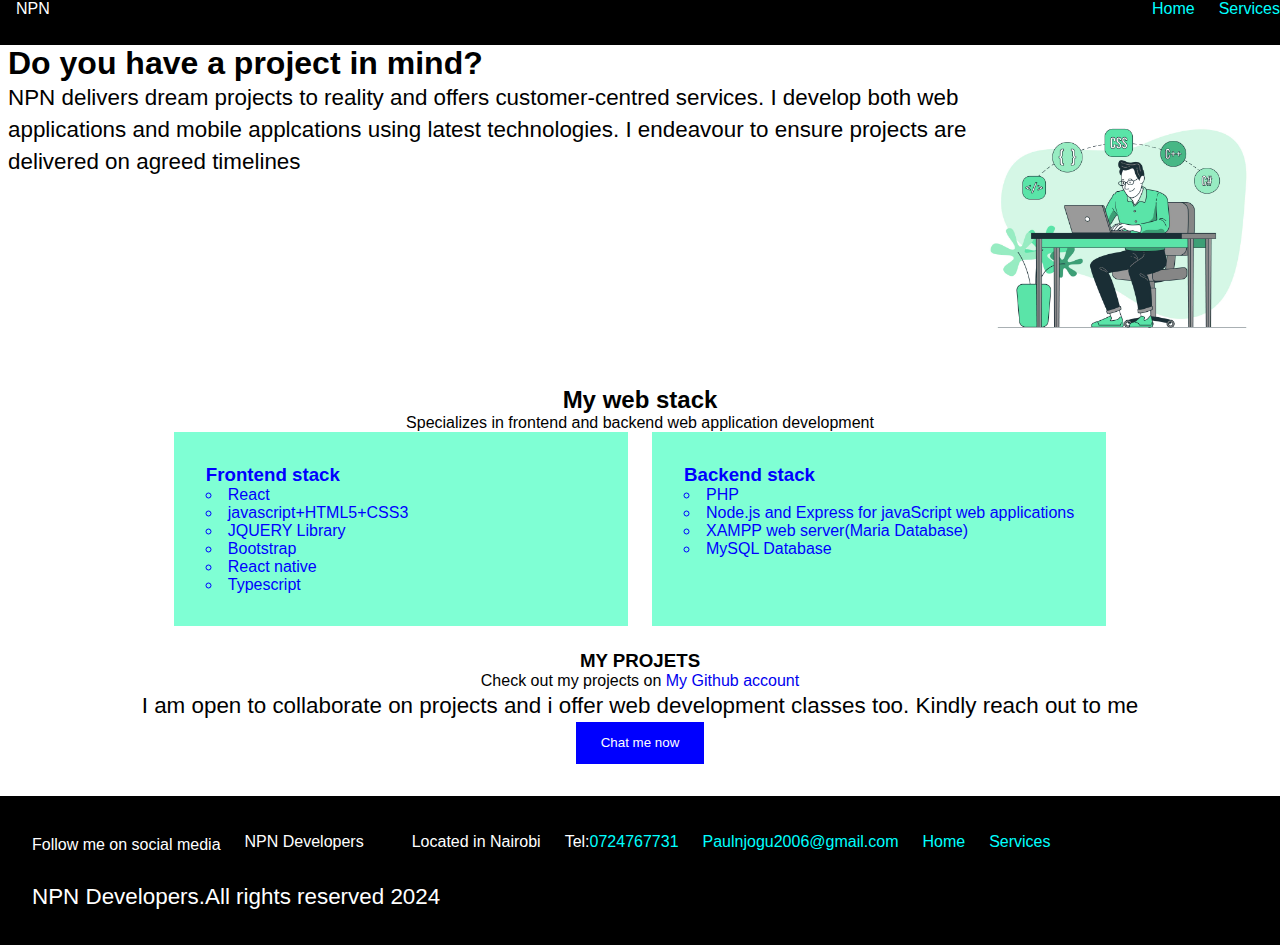
<file: index.html>
<!DOCTYPE html>
<html lang="en">
<head>
  <meta charset="UTF-8">
  <meta name="viewport" content="width=device-width, initial-scale=1.0">
  <meta name="description" content="Web development services">
  <link rel="stylesheet" href="styles.css">
  <title>WEB DEVELOPER BASED IN KENYA</title>
  <script src="jquery-3.7.1.min.js" type="text/javascript"></script>
  <script src="https://ajax.googleapis.com/ajax/libs/jquery/3.7.1/jquery.min.js"></script>
  <script type="text/javascript" src="custom.js"></script>
  <link rel="stylesheet" href="https://cdnjs.cloudflare.com/ajax/libs/font-awesome/6.5.1/css/all.min.css" integrity="sha512-DTOQO9RWCH3ppGqcWaEA1BIZOC6xxalwEsw9c2QQeAIftl+Vegovlnee1c9QX4TctnWMn13TZye+giMm8e2LwA==" crossorigin="anonymous" referrerpolicy="no-referrer"/>
</head>
<body>
  <header class="top-header">
    <nav>
      <span id="toggleon"><i class="fa-solid fa-bars"></i></span>
      <span class="Profile-name">NPN</span>
      <ul class="mobileNav">
        <li id="toggleOff"><i class="fa-solid fa-xmark"></i></li>
        <li></i> <a href="index.html">Home</a></li>
        <li><a href="Services.html">Services</a></li>
      </ul>
      <ul class="navbar-links">
        <li class="hideMobileView"><a href="index.html">Home</a></li>
        <li class="hideMobileView"><a href="Services.html">Services</a></li>
      </ul>
    </nav>
  </header>
    <main>
      <section class="first-section">
      <h1 class="headerTurquiose">Do you have a project in mind?</h1>
      <div class="first-div">
        <p>
           NPN delivers dream projects to reality and offers customer-centred services. I develop both web applications and mobile applcations using latest technologies. I endeavour to ensure projects are delivered on agreed timelines
        </p>
        <div class="picture-div"><img src="4197039.jpg" alt="A young developer" width="300"></div>
      </div>
      </section>
      <section class="second-section">
        <h2>My web stack</h2>
        <span>Specializes in frontend and backend web application development</span>
        <div class="Fullstack">
            <div class="frontend">
              <h3>Frontend stack</h3>
              <ul>
                <li>React</li>
                <li>javascript+HTML5+CSS3</li>
                <li>JQUERY Library</li>
                <li>Bootstrap</li>
                <li>React native</li>
                <li>Typescript</li>
              </ul>
            </div>
            <div class="backend">
              <h3>Backend stack</h3>
              <ul>
                <li>PHP</li>
                <li>Node.js and Express for javaScript web applications</li>
                <li>XAMPP web server(Maria Database)</li>
                <li>MySQL Database</li>
              </ul>
            </div>
        </div>
      </section>
      <section class="third-section">
        <h3>MY PROJETS</h3>
        <span>Check out my projects on <a href="https://github.com/PNJOGU/FASTFORTY-KE.git"><span>My Github account</span></a></span>
        <p>I am open to collaborate on projects and i offer web development classes too. Kindly reach out to me</p>
         <a href="mailto:paulnjogu2006@gmail.com"><button>Chat me now</button></a>
      </section>
    </main>
      <footer>
        <span>Follow me on social media
          <a href="https://www.facebook.com/paul.njogu.16940?mibextid=rS40aB7S9Ucbxw6v" title="facebook"><i class="fa-brands fa-facebook"></i></a>
          <a href="https://wa.me/254724767731" title="whatsapp"><i class="fa-brands fa-whatsapp" title="whatsapp"></i></a>
          <a href="https://www.linkedin.com/in/paul-njogu-431580275"><i class="fa-brands fa-linkedin" title="linkedin"></i></a>
        </span>
          <span>NPN Developers</span><br>
          <span>Located in Nairobi</span>
         <span>Tel:<a href="Tel:254724767731">0724767731</a></span> 
          <span><a href="mailto:paulnjogu2006@gmail.com">Paulnjogu2006@gmail.com</a></span>
        <ul class="page-links">
          <li><a href="index.html">Home</a></li>
          <li><a href="Services.html">Services</a></li>
        </ul>
        <p><i class="fa-regular fa-copyright"></i><span>NPN Developers.All rights reserved 2024</span></p>
    </footer>
</body>
</html>
</file>
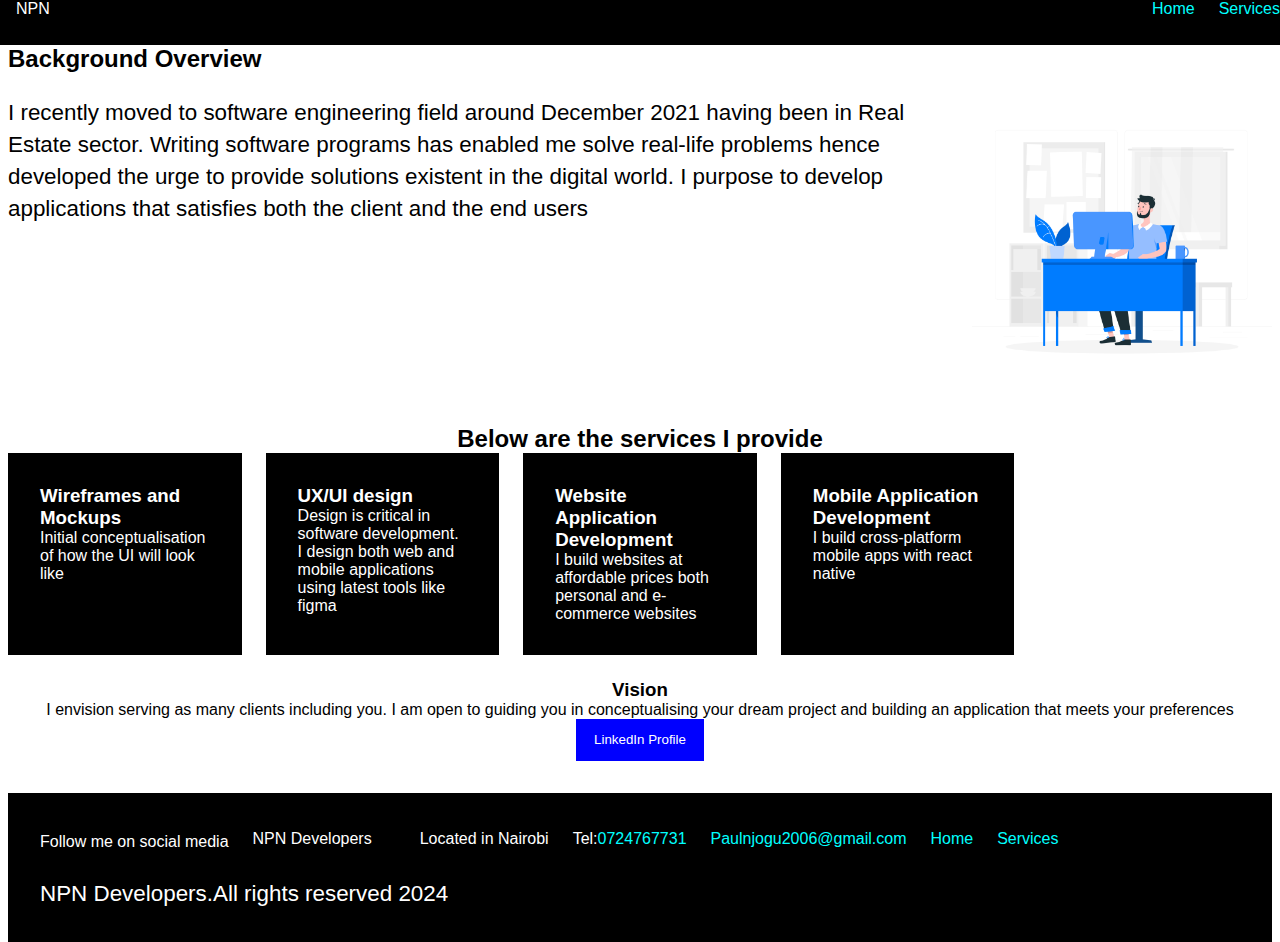
<file: Services.html>
<!DOCTYPE html>
<html lang="en">
<head>
  <meta charset="UTF-8">
  <meta name="viewport" content="width=device-width, initial-scale=1.0">
  <title>NPN services</title>
  <link rel="stylesheet" href="styles.css">
  <script src="jquery-3.7.1.min.js" type="text/javascript"></script>
  <script
  src="https://code.jquery.com/jquery-3.7.1.min.js"
  integrity="sha256-/JqT3SQfawRcv/BIHPThkBvs0OEvtFFmqPF/lYI/Cxo="
  crossorigin="anonymous"></script>
  <script type="text/javascript" src="custom.js"></script>
  <link rel="stylesheet" href="https://cdnjs.cloudflare.com/ajax/libs/font-awesome/6.5.1/css/all.min.css" integrity="sha512-DTOQO9RWCH3ppGqcWaEA1BIZOC6xxalwEsw9c2QQeAIftl+Vegovlnee1c9QX4TctnWMn13TZye+giMm8e2LwA==" crossorigin="anonymous" referrerpolicy="no-referrer"/>
</head>
<body>
  <header class="top-header">
    <nav>
      <span id="toggleon"><i class="fa-solid fa-bars"></i></span>
      <span class="Profile-name">NPN</span>
      <ul class="mobileNav">
        <li id="toggleOff"><i class="fa-solid fa-xmark"></i></li>
        <li><a href="index.html">Home</a></li>
        <li><a href="Services.html">Services</a></li>
      </ul>
      <ul class="navbar-links">
        <li class="hideMobileView"><a href="index.html">Home</a></li>
        <li class="hideMobileView"><a href="Services.html">Services</a></li>
      </ul>
    </nav>
  </header>
  <main>
    <h2 class="headerTurquiose">Background Overview</h2>
      <section class="section-overview margintop">
        <p>
          I recently moved to software engineering field around December 2021 having been in Real Estate sector. Writing software programs has enabled me solve real-life problems hence developed the urge to provide solutions existent in the digital world. I purpose to develop applications that satisfies both the client and the end users
        </p>
        <div>
          <img src="3129481.jpg" alt=" A developerwriting code on a computer" width="300">
        </div>
      </section>
      <section class="section-services margintop">
        <h2 class="blue"> Below are the services I provide</h2>
        <div class="services">
          <div>
            <h3>Wireframes and Mockups</h3>
            <span>Initial conceptualisation of how the UI will look like</span>
          </div>
          <div>
            <h3>UX/UI design</h3>
            <span>Design is critical in software development. I design both web and mobile applications using latest tools like figma</span>
          </div>
          <div>
            <h3>Website Application Development</h3>
            <span>I build websites at affordable prices both personal and e-commerce websites</span>
          </div>
          <div>
            <h3>Mobile Application Development</h3>
            <span>I build cross-platform mobile apps with react native</span>
          </div>
          <ul>
      </div> 
      </section> 
        <div class="center-linkedIn">
          <h3>Vision</h3>
          <span>I envision serving as many clients including you. I am open to guiding you in conceptualising your dream project and building an application that meets your preferences</span>
          <a href="https://www.linkedin.com/in/paul-njogu-431580275"><button>LinkedIn Profile</button></a>
        </div>
        <footer>
          <span>Follow me on social media
            <a href="https://www.facebook.com/paul.njogu.16940?mibextid=rS40aB7S9Ucbxw6v" title="facebook"><i class="fa-brands fa-facebook"></i></a>
            <a href="https://wa.me/254724767731" title="whatsapp"><i class="fa-brands fa-whatsapp" title="whatsapp"></i></a>
            <a href="https://www.linkedin.com/in/paul-njogu-431580275"><i class="fa-brands fa-linkedin" title="linkedin"></i></a>
          </span>
            <span>NPN Developers</span><br>
            <span>Located in Nairobi</span>
           <span>Tel:<a href="Tel:254724767731">0724767731</a></span> 
            <span><a href="mailto:paulnjogu2006@gmail.com">Paulnjogu2006@gmail.com</a></span>
          <ul class="page-links">
            <li><a href="index.html">Home</a></li>
            <li><a href="Services.html">Services</a></li>
          </ul>
          <p><i class="fa-regular fa-copyright"></i><span>NPN Developers.All rights reserved 2024</span></p>
      </footer>
  </main>
</body>
</html>
</file>
<file: styles.css>
* {
  margin: 0;
  padding: 0;
  box-sizing: border-box;
}
body{
  font-weight: 200;
  font-family:Verdana, Geneva, Tahoma, sans-serif;
}
:root{
  --gap:1.5em;
  --padding:2em;
  --bgcolorBlack:black;
  --colorwhite:white;
  --Iconssize:1.5rem;
  --margintop:1.5em;
  --btnmargintop:.5rem;
  --margininline:0 auto;
}
.headerTurquiose{
  animation: changeh1color 3s linear infinite alternate;
}
@keyframes changeh1color {
  from{
    color: aquamarine;
  }
  25%{
    color: blue;
  }
  50%{
    color: red;
  }
  75%{
    color: paleturquoise;
  }
  to{
    color: aquamarine;
  }
  }
nav {
  display: flex;
  justify-content: space-between;
  align-items: center;
}
a {
  text-decoration: none;
}
p{
  font-size: clamp(1.05rem,3vw,1.4rem);
  line-height: 2rem;
}
a:hover{
  text-decoration: underline;
}
ul,li{
  list-style-type: none;
}
header{
  background-color: var(--bgcolorBlack);
  color: var(--colorwhite);
  height: 5vh;
}
.mobileNav{
  display: none;
  flex-direction: column;
  gap: .5rem;
  position: fixed;
  width: 70%;
  top: 0px;
  left: 0px;
  bottom: 0px;
  background-color: white;
  color: black;
  border-radius: 15px;
}
.mobileNav a{
  color: blue;
  display: block;

} 
.hideMobileView{
  display: none;
}
main{
  margin-inline: .5rem;
}
.second-section{
  display: flex;
  flex-direction: column;
  align-items: center;
}
.Fullstack{
  display: grid;
  max-width: 90%;
  margin: var(--margininline);
  grid-template-columns:repeat(auto-fit,minmax(200px,1fr)); 
  gap: var(--gap);
}
.Fullstack li{
  list-style-type: circle;
  list-style-position: inside;
  }
.section-services h2{
 text-align: center;
}
.frontend,.backend{
  background-color:aquamarine;
  color: blue;
  padding: var(--padding);
}
nav:first-child{
  margin-left: 1rem;
}
i{
  font-size: var(--Iconssize);
}
button{
  background-color: blue;
  color: white;
  width: 8rem;
  border: none;
  padding: 1em;
  margin-top: var;
}
.third-section,.center-linkedIn{
  display: flex;
  flex-direction: column;
  align-items: center;
  margin-top: var(--margintop); 
}
footer{
  display: flex;
  flex-direction: column;
  gap: .5rem;
  align-items: center;
  background-color: black;
  color: white;
  padding: var(--padding);
  margin-top: 2em;
}
footer a, nav a{
  color: aqua;
}
.services{
  display: grid;
  grid-template-columns:repeat(auto-fit,minmax(200px,1fr)); 
  gap: var(--gap);
  }
.services div{
  background-color: black;
  padding:var(--padding);
  color: white;
  }
  .margintop{
    margin-top: var(--margintop);
  }
  @media screen and (min-width:500px) {
    #toggleon{
      display: none;
    }
    .navbar-links{
      display: flex;
      gap: var(--gap);
    }
    .hideMobileView{
      display: inline;
    }
  }
  @media screen and (min-width:800px) {
    .first-div,.section-overview{
      display: flex;
      justify-content: center;
    }
    footer{
      flex-direction: row;
      flex-wrap: wrap;
      gap: var(--gap);
    }
    .page-links{
      display: flex;
      gap: var(--gap);
    }
  }
</file>
